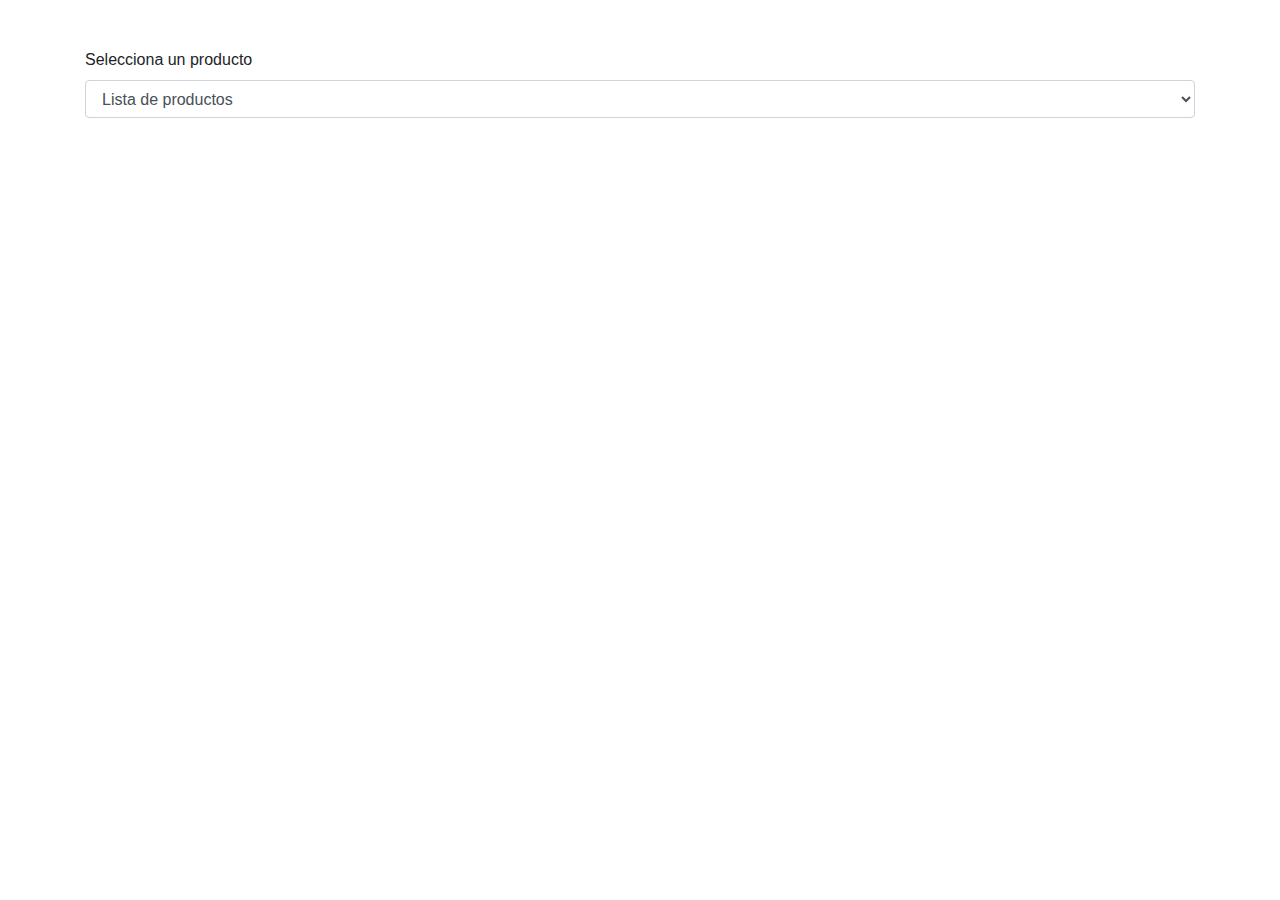
<file: ejercicio_6.html>
<!doctype html>
<html lang="en">
  <head>
    <meta charset="UTF-8">
    <meta http-equiv="X-UA-Compatible" content="IE=edge">
    <meta name="viewport" content="width=device-width, initial-scale=1.0">
    <title>Ejercicio 6 | UTN Lab III</title>
    <!-- Required meta tags -->
    <meta charset="utf-8">
    <meta name="viewport" content="width=device-width, initial-scale=1, shrink-to-fit=no">

    <!-- Bootstrap CSS -->
    <link rel="stylesheet" href="https://stackpath.bootstrapcdn.com/bootstrap/4.3.1/css/bootstrap.min.css" integrity="sha384-ggOyR0iXCbMQv3Xipma34MD+dH/1fQ784/j6cY/iJTQUOhcWr7x9JvoRxT2MZw1T" crossorigin="anonymous">
    <link rel="stylesheet" href="css/styles.css">
  </head>
  <body>

    <div class="container">
        <div class="form-group mt-5">
            <label for="productos">Selecciona un producto</label>
            <select class="form-control" name="productos" id="listado">
            <option>Lista de productos</option>
            <option>Notebook Vaio Intel Core I3</option>
            <option>Notebook Lenovo Intel Core I7</option>
            <option>Notebook Compaq Intel Core I7</option>
            <option>Notebook RCA Intel Core I3</option>
            <option>Notebook Positivo BGH CoreI7</option>
            <option>Impresora Multifunción HP</option>
            <option>Tablet Philco Intel 16 GB</option>
            <option>Tablet Huawei 16 GB</option>
            </select>
        </div>

        <div class="container-fluid">
            <table class="table invisible" id="tablaSeleccion">
                <thead>
                    <tr>
                        <th class="w-25">Producto</th>
                        <th class="w-25">Precio Unitario</th>
                        <th class="w-25">Elija la cantidad</th>
                    </tr>
                </thead>
                <tbody>
                    <tr>
                        <td scope="row" id="producto"></td>
                        <td id="precioUnitario"></td>
                        <td id="">
                            
                            <select class="form-control" name="cantidad" id="cantidad">
                            <option>1</option>
                            <option>2</option>
                            <option>3</option>
                            <option>4</option>
                            <option>5</option>
                            <option>6</option>
                            <option>7</option>
                            <option>8</option>
                            <option>9</option>
                            <option>10</option>
                            </select>
                        </td>
                        <td> <a name="" id="subtotal" class="btn btn-primary w-100 text-bold" href="#" role="button">Subtotal</a> </td>
                    </tr>
                </tbody>
            </table>


            <table class="table table-hover " id="tablaCarrito">
                <thead>
                    <tr>
                        <th class="w-20">Producto</th>
                        <th class="w-20">Cantidad</th>
                        <th class="w-20">Precio Unitario</th>
                        <th class="w-20">Subtotal</th>
                    </tr>
                </thead>
                <tbody id="listatbody">
                    
                </tbody>
            </table>

            <div class="container w-50 mr-0" id="tablaResultado">
                <div class="row">
                    <div class="col">
                        <a  name="" id="sumarTotal" class="btn btn-primary w-100" href="#" role="button">Calcular Total</a>
                    </div>
                    <div class="col">
                        <input type="text" name="" id="resultadoTotal" class="form-control text-right" placeholder="" readonly>
                    </div>
                </div>

                <div class="row" >
                    <div class="col w-100 ">
                            <a  name="" id="limpiarFormulario" class="btn btn-danger w-100" href="#" role="button">Limpiar formulario</a>
                    </div>
                
                </div>
                
                
            </div>
            
        </div>  
    </div>
    

      
    <!-- Optional JavaScript -->
    <!-- jQuery first, then Popper.js, then Bootstrap JS -->
    <script src="https://code.jquery.com/jquery-3.3.1.slim.min.js" integrity="sha384-q8i/X+965DzO0rT7abK41JStQIAqVgRVzpbzo5smXKp4YfRvH+8abtTE1Pi6jizo" crossorigin="anonymous"></script>
    <script src="https://cdnjs.cloudflare.com/ajax/libs/popper.js/1.14.7/umd/popper.min.js" integrity="sha384-UO2eT0CpHqdSJQ6hJty5KVphtPhzWj9WO1clHTMGa3JDZwrnQq4sF86dIHNDz0W1" crossorigin="anonymous"></script>
    <script src="https://stackpath.bootstrapcdn.com/bootstrap/4.3.1/js/bootstrap.min.js" integrity="sha384-JjSmVgyd0p3pXB1rRibZUAYoIIy6OrQ6VrjIEaFf/nJGzIxFDsf4x0xIM+B07jRM" crossorigin="anonymous"></script>
    <script src="js/ejercicio6.js"></script>
  </body>
</html>
</file>
<file: css/styles.css>
img{
    
    width: 250px;
}

#limpiarFormulario {
    margin-top: 15px;
}
</file>
